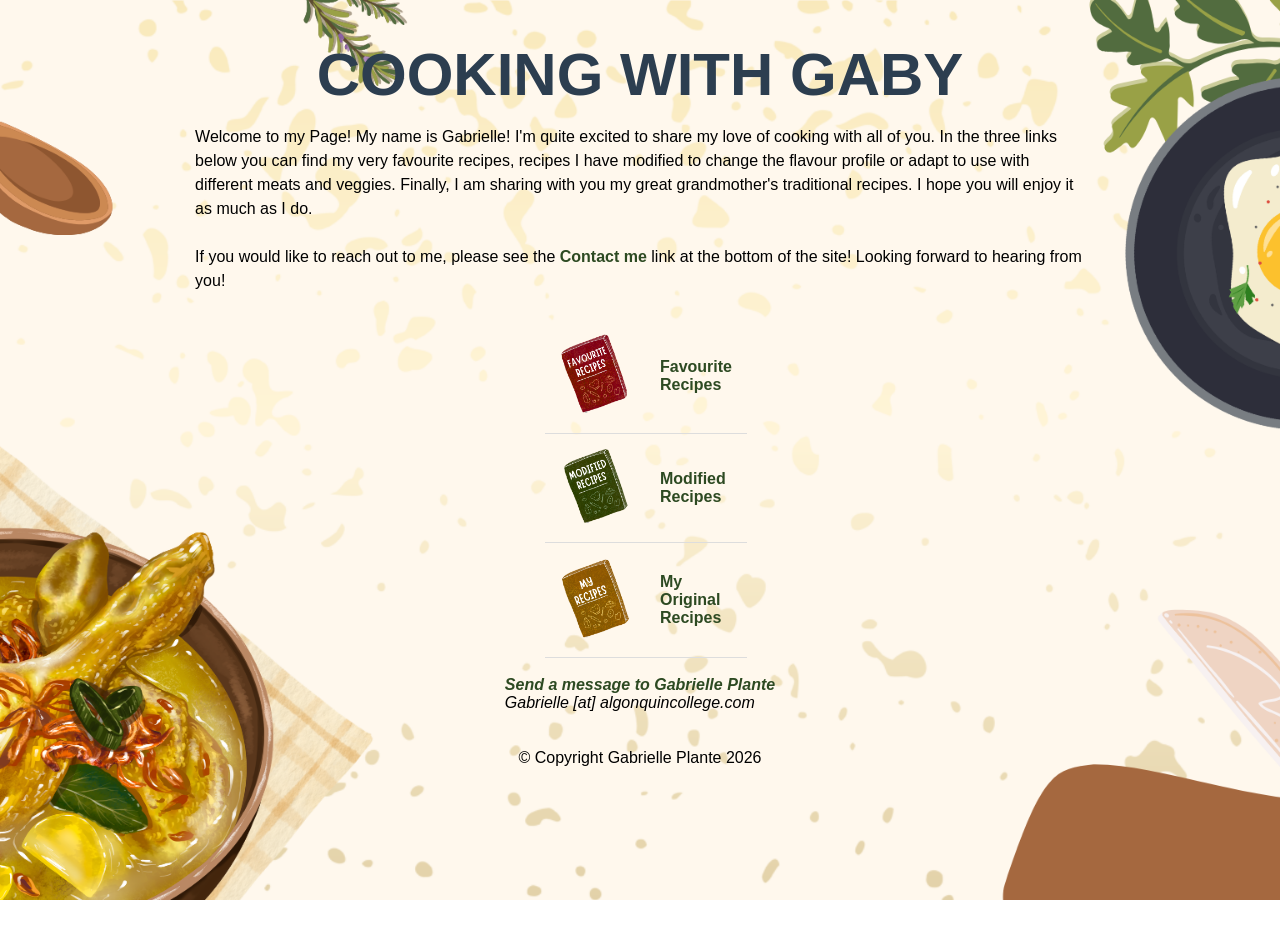
<file: index.html>
<!DOCTYPE html>
<html lang="en">

<head> <!-- METADATA ADDED -->
    <meta charset="UTF-8">
    <title>Cooking with Gab - Menu</title>
    <link rel="stylesheet" href="style.css">
    <meta name="dc.title" content="Cook with Gab website">
    <meta name="dc.creator" content="Gabrielle Plante">
    <meta name="dc.subject" content="Cooking, website, Recipe">
    <meta name="dc.description" content="This is a website containing Recipies">
    <meta name="dc.date" content="20260416">
    <meta name="dc.format" content="HTML">
</head>

<body>
<!-- TITLE -->
<h1>COOKING WITH GABY</h1>

<div>
    <p> <!-- WEBSITE INTRO -->
        Welcome to my Page! My name is Gabrielle! I'm quite excited to share my love of cooking with all of you.  
        In the three links below you can find my very favourite recipes, recipes I have modified
        to change the flavour profile or adapt to use with different meats and veggies.
        Finally, I am sharing with you my great grandmother's traditional recipes.
	I hope you will enjoy it as much as I do.<br><br>
        If you would like to reach out to me, please see the <a href="#contact-info">Contact me</a> link at the bottom
        of the site! Looking forward to hearing from you! <!-- The #contact-info brings the user directly to the contact me link at the bottom of the page -->
    </p>
</div>
 <!-- START OF TABLE -->
<div class="table-container">
    <table> 
        <tbody>
            <tr> <!-- NAVIGATION TABLE WITH BOOK PICTURES I MADE IN CANVA -->
                <td><img src="images/favouriterecipes.png" alt="Red Recipe book with Favourite Recipes" width="70"></td>
                <td><a href="favouriterecipes.html">Favourite Recipes</a></td>
            </tr>
            <tr>
                <td><img src="images/modifiedrecipes.png" alt="Green Recipe book with the text Modified Recipes" width="70"></td>

                <td><a href="modifiedrecipes.html">Modified Recipes</a></td>
            </tr>
            <tr>
                <td><img src="images/myrecipes.png" alt="Yellow Recipe book with the text Modified Recipes" width="70"></td>
                <td><a href="myrecipes.html">My Original Recipes</a></td>
            </tr>
        </tbody>
    </table> <!-- END OF TABLE -->
</div>
<br>
<!-- BOTTOM OF PAGE, COPYRIGHT -->
<address id="contact-info">
    <a href="mailto:plan0119@algonquinlive.com">Send a message to Gabrielle Plante</a><br>
    Gabrielle [at] algonquincollege.com
</address>
<br>
<p>&copy; Copyright Gabrielle Plante 2026</p>

</body>
</html>
</file>
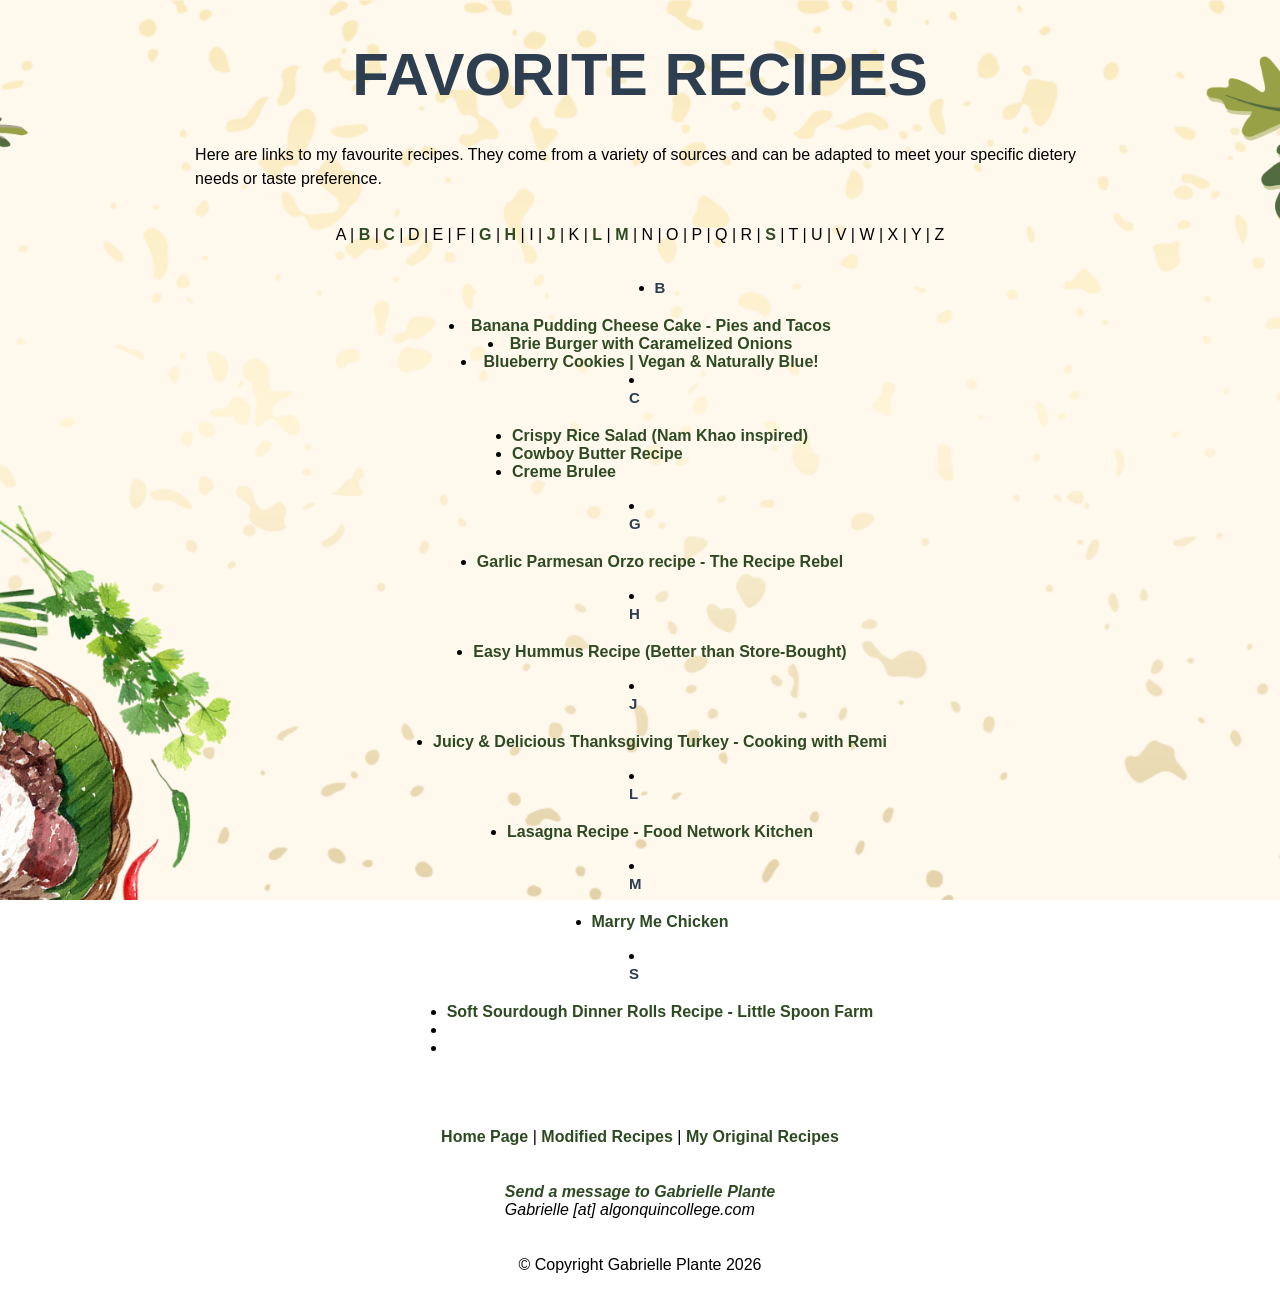
<file: favouriterecipes.html>
<!DOCTYPE html>
<html lang="en">
<head>
    <meta charset="UTF-8">
    <title>Cooking with Gab - Menu</title>
    <link rel="stylesheet" href="style.css">
</head>

<body class="custom-bg">


<H1>FAVORITE RECIPES</H1>
<br>
<div>
    	<p>Here are links to my favourite recipes.  They come from a variety of sources and can be adapted to meet your specific dietery needs or taste preference.</p>
</div>
<p> A | <a href="#B">B</a> | <a href="#C">C</a> | D | E | F | <a href="#G">G</a> | <a href="#H">H</a> | I | <a href="#J">J</a> | K | <a href="#L">L</a> | <a href="#M">M</a> | N | O | P | Q | R | <a href="#S">S</a> | T | U | V | W | X | Y | Z  </p>
<ul>
<li id="B"><h3>B</h3></li>
	</ul>
               <li><a href="https://www.piesandtacos.com/banana-pudding-cheesecake/?    mcp_token=eyJwaWQiOjE0NjE1MzEsInNpZCI6Mzk0ODMzNTU0LCJheCI6IjEwYWQwMmQ4N2NlMmRkNTFlOWQzNjUxN2NiYTBlNWVhIiwidHMiOjE3NzYzNjcwNzcsImV4cCI6MTc3ODc4NjI3N30.vxLrk8pwvwp-4w22prFGLGDmavFjyeI_avJWVM_GvUc"> Banana Pudding Cheese Cake - Pies and Tacos </a></li>
    		<li><a href="https://www.modernhoney.com/brie-burger-with-caramelized-onions-and-sundried-tomatoes/"> Brie Burger with Caramelized Onions </a></li>
    		<li><a href="https://justinesnacks.com/blueberry-cookies-vegan-naturally-blue/"> Blueberry Cookies | Vegan & Naturally Blue! </a></li>
        </ul>

<li id="C"><h3>C</h3></li>
	<ul>
     		<li><a href="https://fit-green-mind.com/recipe-index/crispy-rice-salad"> Crispy Rice Salad (Nam Khao inspired) </a></li>
    		<li><a href="https://www.southernliving.com/cowboy-butter-7484342"> Cowboy Butter Recipe </a></li>
                <li><a href="https://www.epicurious.com/recipes/food/views/creme-brulee-51113040"> Creme Brulee </a></li>
        </ul>
<li id="G"><h3>G</h3></li>
	<ul>
               <li><a href="https://www.thereciperebel.com/garlic-parmesan-orzo-pasta/"> Garlic Parmesan Orzo recipe - The Recipe Rebel </a></li>
    		
        </ul>
<li id="H"><h3>H</h3></li>
	<ul>
               <li><a href="https://www.inspiredtaste.net/15938/easy-and-smooth-hummus-recipe/"> Easy Hummus Recipe (Better than Store-Bought) </a></li>
    		
        </ul>
<li id="J"><h3>J</h3></li>
	<ul>
    		<li><a href="https://cookingwithremi.com/recipes/juicy-and-delicious-thanksgiving-turkey"> Juicy & Delicious Thanksgiving Turkey - Cooking with Remi </a></li> 
    		
 	</ul>
<li id="L"><h3>L</h3></li>
	<ul>
    		<li><a href="https://www.foodnetwork.com/recipes/food-network-kitchen/the-best-lasagna-7250923"> Lasagna Recipe - Food Network Kitchen </a></li> 
    		
 	</ul>
    <li id="M"><h3>M</h3></li>
    	<ul>
		<li> <a href="https://cooking.nytimes.com/recipes/1024503-marry-me-chicken"> Marry Me Chicken </a></li> 
    		
   	 </ul>
     <li id="S"><h3>S</h3></li>
	<ul>
   	 	<li> <a href="https://littlespoonfarm.com/soft-sourdough-dinner-rolls-recipe/"> Soft Sourdough Dinner Rolls Recipe - Little Spoon Farm </a></li>
		<li> </li> 
		<li> </li>
	</ul>
</ul>

<br>
<br>
<p><a href="index.html">Home Page</a> | <a href="modifiedrecipes.html">Modified Recipes</a> |<a href="myrecipes.html"> My Original Recipes</a></p>
         

<br>
<address id="contact-info">
    <a href="mailto:plan0119@algonquinlive.com">Send a message to Gabrielle Plante</a><br>
    Gabrielle [at] algonquincollege.com
</address>
<br>


<p>&copy; Copyright Gabrielle Plante 2026</p>


</body>
</html>
</file>
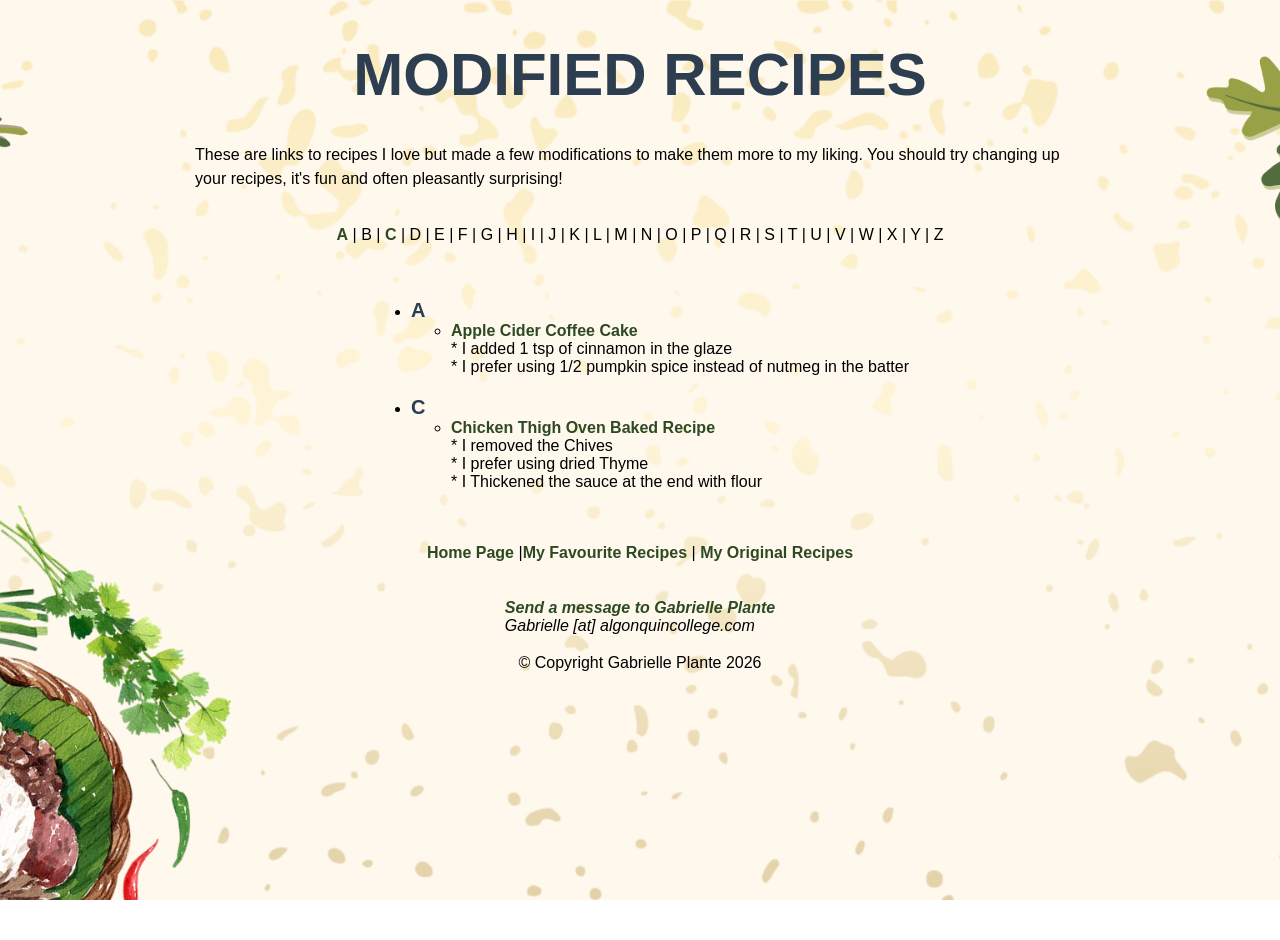
<file: modifiedrecipes.html>
<!DOCTYPE html>
<html lang="en">
<head>
    <meta charset="UTF-8">
    <title>Cooking with Gab - Menu</title>
    <link rel="stylesheet" href="style.css">
</head>

<body class="custom-bg"> <!-- USED THIS TAG TO CHANGE THE BACKGROUND FROM INDEX -->

<H1>MODIFIED RECIPES</H1>
<br>
<div>
    	<p>These are links to recipes I love but made a few modifications to make them more to my liking. You should try changing up your recipes, it's fun and often pleasantly surprising!</p>
</div>
<p> <a href="#A">A</a> | B | <a href="#C">C</a> | D | E | F | G | H | I | J | K | L | M | N | O | P | Q | R | S | T | U | V | W | X | Y | Z</p> <!-- LETTER NAVIGATION TOOL -->
<ul>
<li id="A"><h2>A</h2></li>
	<ul> <!--WW3 VALIDATOR Thinks THESE ARE AN ERROR, BUT WHEN I MOVE THEM MY TEXT GOES ALL WEIRD-->
               <li><a href="https://parsleyandicing.com/apple-coffee-cake-with-apple-cider-glaze/#recipe"> Apple Cider Coffee Cake </a> </li>
 * I added 1 tsp of cinnamon in the glaze <br>
 * I prefer using 1/2 pumpkin spice instead of nutmeg in the batter
</ul>
<li id="C"><h2>C</h2></li>
	 <ul> <!--WW3 VALIDATOR Thinks THESE ARE AN ERROR, BUT WHEN I MOVE THEM MY TEXT GOES ALL WEIRD-->
<li><a href="https://thesuburbansoapbox.com/crispy-baked-chicken-thighs-with-garlic-herb-sauce/#wprm-recipe-container-19621"> Chicken Thigh Oven Baked Recipe </a> </li>               
* I removed the Chives <br>  
* I prefer using dried Thyme<br>  
* I Thickened the sauce at the end with flour
        </ul> 

</ul>



<br>

<p><a href="index.html">Home Page</a> |<a href="favouriterecipes.html">My Favourite Recipes</a> | <a href="myrecipes.html">My Original Recipes</a></p>

<br>

<address id="contact-info">
    <a href="mailto:plan0119@algonquinlive.com">Send a message to Gabrielle Plante</a><br>
    Gabrielle [at] algonquincollege.com
</address>
<p>&copy; Copyright Gabrielle Plante 2026</p>


</body>
</html>
</file>
<file: style.css>
body {
            margin: 0;
            padding: 20px;
            font-family: 'Segoe UI', Tahoma, Geneva, Verdana, sans-serif;
            background-image: url('images/cookingwithgabmainpage.png'); 
            background-size: cover;
            background-position: center;
            background-attachment: fixed;
            min-height: 100vh;
            display: flex;
            flex-direction: column;
            align-items: center;
        }
         /* Overrides pages for a couple of page only so its a different background than Index */
   body.custom-bg {
    background: url('images/backgroundmodifiedrecipes.png') no-repeat center center fixed;
    background-size: cover;
}

        .table-container {
            width: 90%;/* the table container helps wrap and control the layout to organise how it is being displayed  */

            max-width: 100px;
            background-color: transparent; /* wanted it to be transparent */
            margin-top: 10px; /* I needed to move the table lower */
            margin-left: 525px;  
            margin-right: auto;
         }
    table {
    width: 100%;
    border-collapse: collapse;
     }

td {
    padding: 20px;
    border-bottom: 1px solid #ccc; /* Wanted space between my recipie, it will look nicer */
}
       h1 {
            font-family: Arial, Helvetica, sans-serif; 
            font-size: 60px;                          
            color: #2c3e50;                           
            text-align: center;                       /* Centered my text, looks nicer */
            font-weight: bold;                        /* I wanted my text to be bold, its easier to read */
            margin-top: 20px;                         
            margin-bottom: 0px;                      
        }
       h2 {
            font-family: Arial, Helvetica, sans-serif; /* Used only one font I thought it looked nicer and more uniform */
            font-size: 20px;                          
            color: #2c3e50;                           
            font-weight: bold;                       
            margin-top: 20px;                         
            margin-bottom: 0px;                      
	   
        }

	 h3 {
            font-family: Arial, Helvetica, sans-serif; 
            font-size: 15px;                          
            color: #2c3e50;                           
            text-align: left;                       
            font-weight: bold;                        
            margin-top: 0px;                         
            margin-bottom: 5px;                      
        }

h4 {
            font-family: Arial, Helvetica, sans-serif; 
            font-size: 15px;                          
            color: #2c3e50;                           
            font-weight: bold; text-align: right;                       
            margin-top: 20px;                         
            margin-bottom: 0px;                      
	    
}
	p {
 	   max-width: 100ch;       /* I wanted the lines to only have 100 characters */
  	   word-wrap: break-word; 
  	   line-height: 1.5;      /* more space between lines*/
	} 
	  
        table {
            width: auto;
            border-collapse: collapse;
        }

        th {
            background-color: transparent; /* Matches green from main page */
            color: Black;
            padding: 15px;
            text-align: left;
            text-transform: uppercase;
        }

        td {
            padding: 15px;
            border-bottom: 1px solid #ddd;
            vertical-align: middle;
        }

       
        a {
            color: #2d4a22;
            text-decoration: none;
            font-weight: bold;
        }

       a:visited { 
          color: #4a2885;
        }

       a:hover, a:focus, a:active {
       background-color: #fff5e8; 
       color: #800080; 
       border-bottom-color: #4fdebc;

        }
</file>
